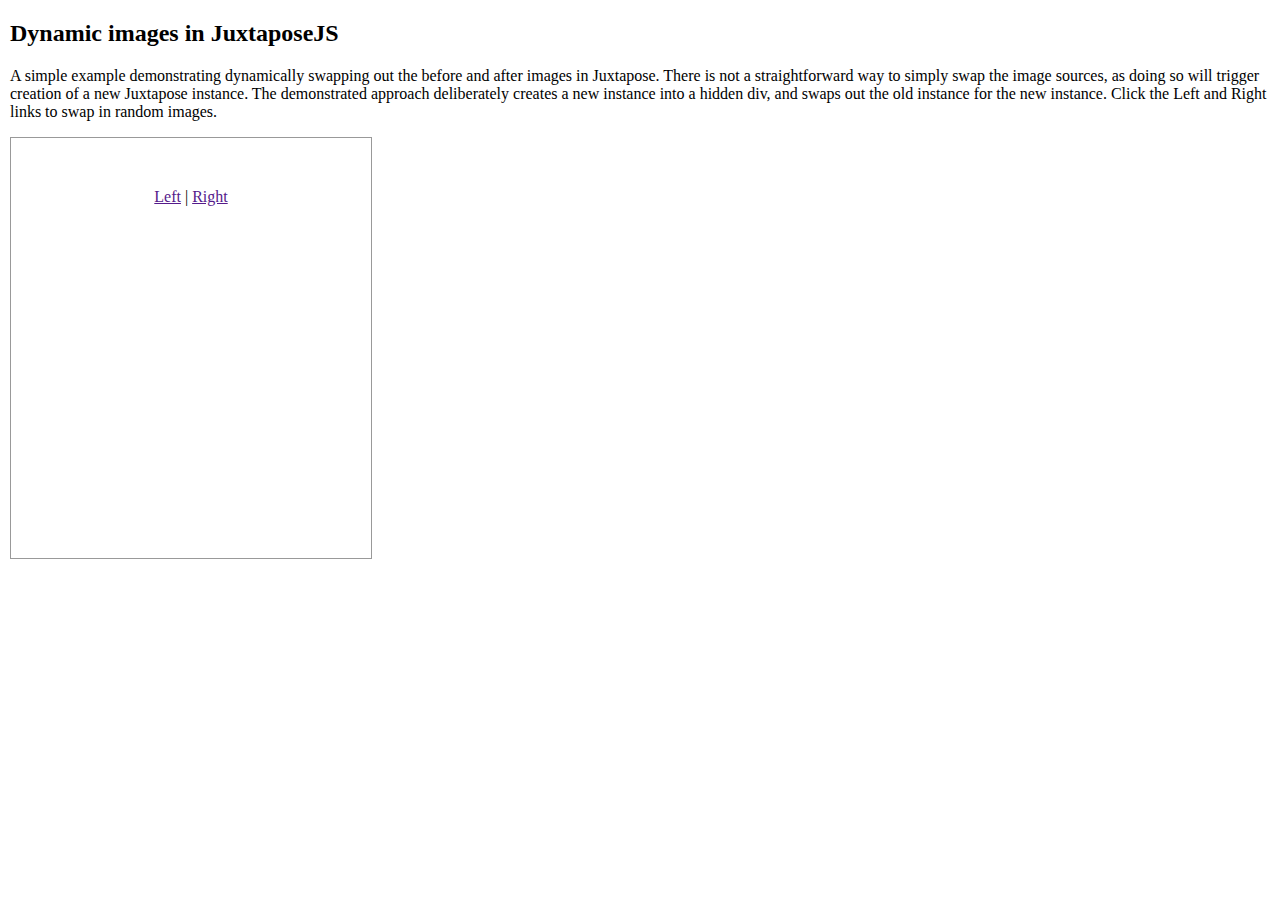
<file: examples/dynamic-images.html>
<!DOCTYPE html>
<html>
<head>
    <title>JuxtaposeJS Dynamic Images Example</title>
    <meta charset="utf-8">
    <meta name="description" content="JuxtaposeJS Dynamic Images Example">
    <meta name="apple-mobile-web-app-capable" content="yes">
    <meta name="apple-touch-fullscreen" content="yes">
    <style>
        html,
        body {
            height: 100%;
            padding: 0px;
            margin: 0px;
        }

        #intro {
            margin: 10px;
        }

        #container {
            height: 360px;
            width: 300px;
            margin: 10px;
            padding: 30px;
            border: 1px solid #999;
        }
        
        #juxtapose-embed {
            width: 100%;
            max-width: initial;
        }
        
        #juxtapose-embed {
            width: 100%;
            max-width: initial;
        }

        #juxtapose-hidden {
            display: none;
        }

        #controls {
            text-align: center;
            margin-top: 20px;
        }
    </style>

    <link rel="stylesheet" href="//cdn.knightlab.com/libs/juxtapose/latest/css/juxtapose.css">
    <script type="text/javascript" src="https://cdn.knightlab.com/libs/juxtapose/latest/js/juxtapose.js"></script>
</head>

<body>
    <div id="intro">
      <h2>Dynamic images in JuxtaposeJS</h2>
      <p>
        A simple example demonstrating dynamically swapping out the before and after
        images in Juxtapose. There is not a straightforward way to simply swap the
        image sources, as doing so will trigger creation of a new Juxtapose instance.
        The demonstrated approach deliberately creates a new instance into a hidden
        div, and swaps out the old instance for the new instance. Click the Left and
        Right links to swap in random images.
      </p>
    </div>

    <div id="container">
      <div id="juxtapose-embed"></div>
      <div id="controls">
        <a href="" id="left-button"/>Left</a> |
        <a href="" id="right-button"/>Right</a>
      </div>
    </div>

    <div>
      <div id="juxtapose-hidden"></div>
    </div>

    <script type="text/javascript">

        let origImages = [
            {
                "src": "https://loremflickr.com/300/300",
                "credit": "LoremFlickr",
                "label": "Left kitten"
            },
            {
                "src": "https://loremflickr.com/300/300",
                "credit": "LoremFlickr",
                "label": "Right kitten"
            }
        ];

        let origOptions = {
            "makeResponsive": true,
            "showLabels": true,
            "mode": "horizontal",
            "showCredits": true,
            "animate": true,
            "startingPosition": "50"
        };

        const juxtaposeSelector = "#juxtapose-embed";
        const transientSelector = "#juxtapose-hidden";
        var slider;

        function replaceImage(LeftRight) {
            let leftImage = {
                label: "Left kitten",
                credit: "LoremFlickr",
            };
            let rightImage = {
                label: "Right kitten",
                credit: "LoremFlickr",
            };
            if (LeftRight === "Left") {
                leftImage.src = "https://loremflickr.com/300/300?ts=" + new Date().getTime();
                rightImage.src = slider.imgAfter.image.src;
            } else if (LeftRight === "Right") {
                leftImage.src = slider.imgBefore.image.src;
                rightImage.src = "https://loremflickr.com/300/300?ts=" + new Date().getTime();
            }
            let images = [leftImage, rightImage];
            let options = slider.options;
            options.callback = function(obj) {
                var newNode = document.getElementById(obj.selector.substring(1));
                var oldNode = document.getElementById(juxtaposeSelector.substring(1));
                oldNode.replaceChild(newNode.children[0], oldNode.children[0]);
                newNode.removeChild(newNode.children[0]);
            };
            options.startingPosition = slider.sliderPosition;
            slider = new juxtapose.JXSlider(transientSelector, images, options);
        };

        function replaceLeft(e) {
            e.preventDefault();
            replaceImage("Left");
        }

        function replaceRight(e) {
            e.preventDefault();
            replaceImage("Right");
        }

        (function() {
            slider = new juxtapose.JXSlider(
                juxtaposeSelector, origImages, origOptions);
            document.getElementById("left-button").onclick = replaceLeft;
            document.getElementById("right-button").onclick = replaceRight;
        })();
    </script>

</body>
</html>
</file>
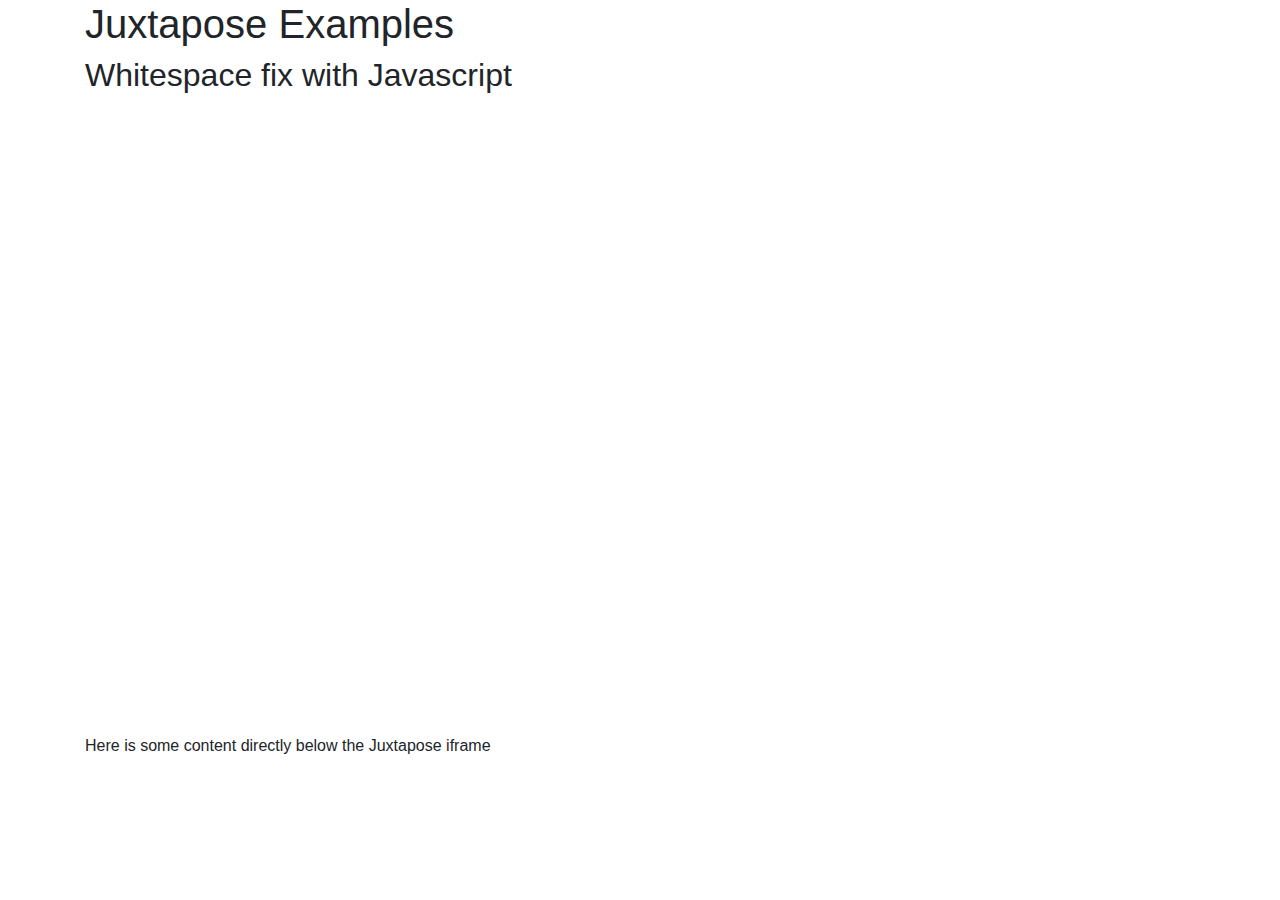
<file: examples/whitespace-fix-javascript.html>
<!doctype html>
<html lang="en">
  <head>
    <!-- Page structure from the Twitter Bootstrap starter template: https://getbootstrap.com/docs/4.3/getting-started/introduction/#starter-template -->
    <meta charset="utf-8">
    <meta name="viewport" content="width=device-width, initial-scale=1, shrink-to-fit=no">
    <link rel="stylesheet" href="https://stackpath.bootstrapcdn.com/bootstrap/4.3.1/css/bootstrap.min.css" integrity="sha384-ggOyR0iXCbMQv3Xipma34MD+dH/1fQ784/j6cY/iJTQUOhcWr7x9JvoRxT2MZw1T" crossorigin="anonymous">

    <title>Juxtapose examples: Whitespace fix with Javascript</title>

  </head>
  <body>
    <div class="container">
        <h1>Juxtapose Examples</h1>
        <h2>Whitespace fix with Javascript</h2>
        <div class="row">
            <div class="col">
                <iframe frameborder="0" class="juxtapose" width="100%" src="https://cdn.knightlab.com/libs/juxtapose/latest/embed/index.html?uid=1ac1cfdc-3458-11e9-9dba-0edaf8f81e27"></iframe>
                <p>Here is some content directly below the Juxtapose iframe</p>
            </div> <!-- .col -->
        </div> <!-- .row -->
    </div>

    <script>
        /**
         * Your width calculation will vary according to the aspect ratio
         * of your Juxtapose images.
         */
        var calculateHeight = function(width) {
            return width * (360 / 640);
        }

        var setJuxtaposeHeight = function() {
            var frame = document.getElementsByClassName("juxtapose")[0];
            frame.setAttribute('height', calculateHeight(frame.offsetWidth));
        };

        document.addEventListener("DOMContentLoaded", function(event) {
            setJuxtaposeHeight();
        });
    </script>

  </body>
</html>
</file>
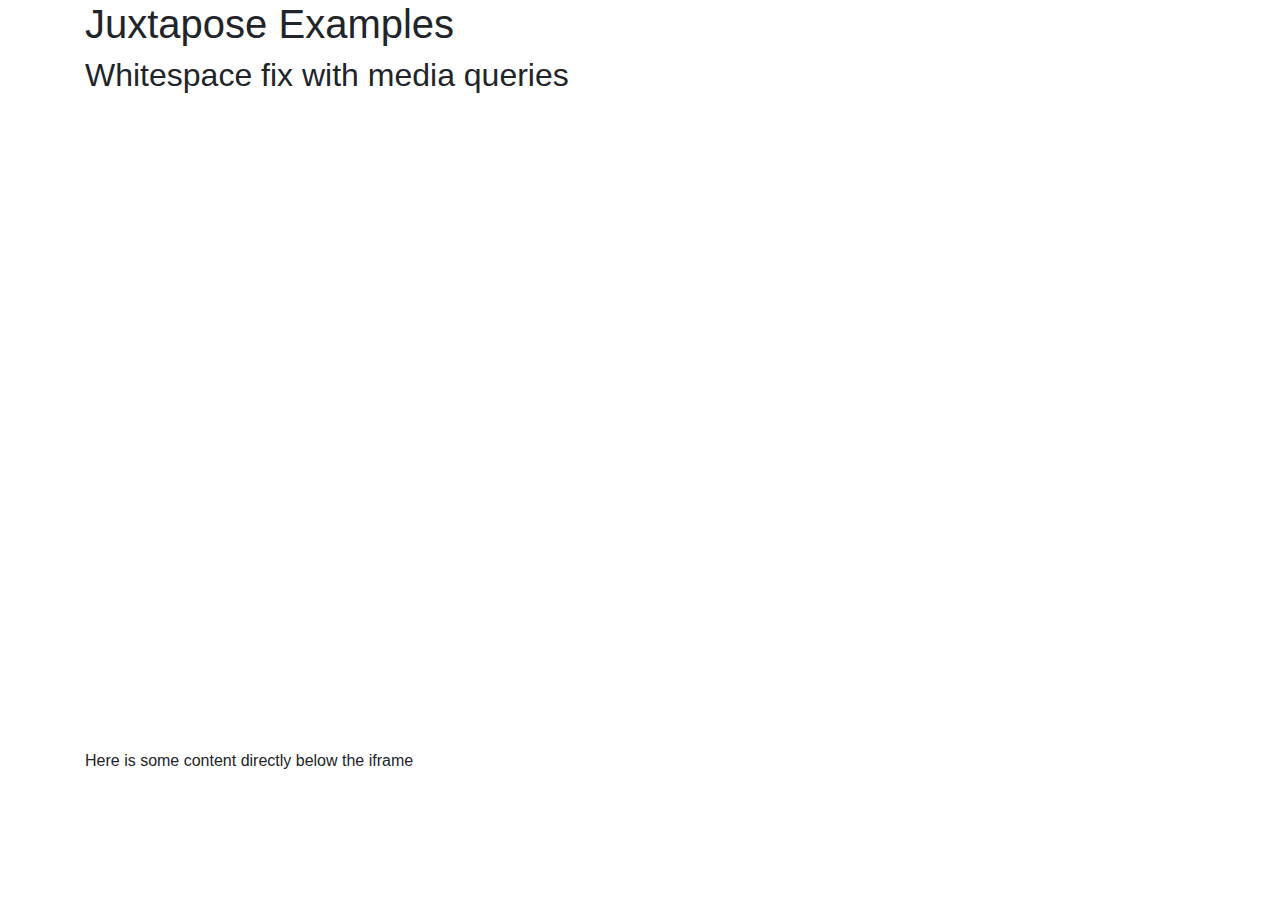
<file: examples/whitespace-fix-media-queries.html>
<!doctype html>
<html lang="en">
  <head>
    <!-- Page structure from the Twitter Bootstrap starter template: https://getbootstrap.com/docs/4.3/getting-started/introduction/#starter-template -->
    <meta charset="utf-8">
    <meta name="viewport" content="width=device-width, initial-scale=1, shrink-to-fit=no">
    <link rel="stylesheet" href="https://stackpath.bootstrapcdn.com/bootstrap/4.3.1/css/bootstrap.min.css" integrity="sha384-ggOyR0iXCbMQv3Xipma34MD+dH/1fQ784/j6cY/iJTQUOhcWr7x9JvoRxT2MZw1T" crossorigin="anonymous">

    <title>Juxtapose examples: Whitespace fix with media queries</title>
    <style>
          @media (max-width: 319.98px) {
            iframe.juxtapose {
                height: 160px;
            }
          }
          @media (min-width: 320px) {
            iframe.juxtapose {
                height: 318px;
            }
          }
          @media (min-width: 576px) {
            iframe.juxtapose {
                height: 300px;
            }
          }
          @media (min-width: 768px) {
            iframe.juxtapose {
                height: 400px;
            }
          }
          @media (min-width: 992px) {
            iframe.juxtapose {
                height: 540px;
            }
          }
          @media (min-width: 1200px) {
            iframe.juxtapose {
                height: 640px;
            }
          }
    </style>

  </head>
  <body>
    <div class="container">
        <h1>Juxtapose Examples</h1>
        <h2>Whitespace fix with media queries</h2>
        <div class="row">
            <div class="col">
                <iframe frameborder="0" class="juxtapose" width="100%" src="https://cdn.knightlab.com/libs/juxtapose/latest/embed/index.html?uid=1ac1cfdc-3458-11e9-9dba-0edaf8f81e27"></iframe>
                <p>Here is some content directly below the iframe</p>
            </div> <!-- .col -->
        </div> <!-- .row -->
    </div>

  </body>
</html>
</file>
